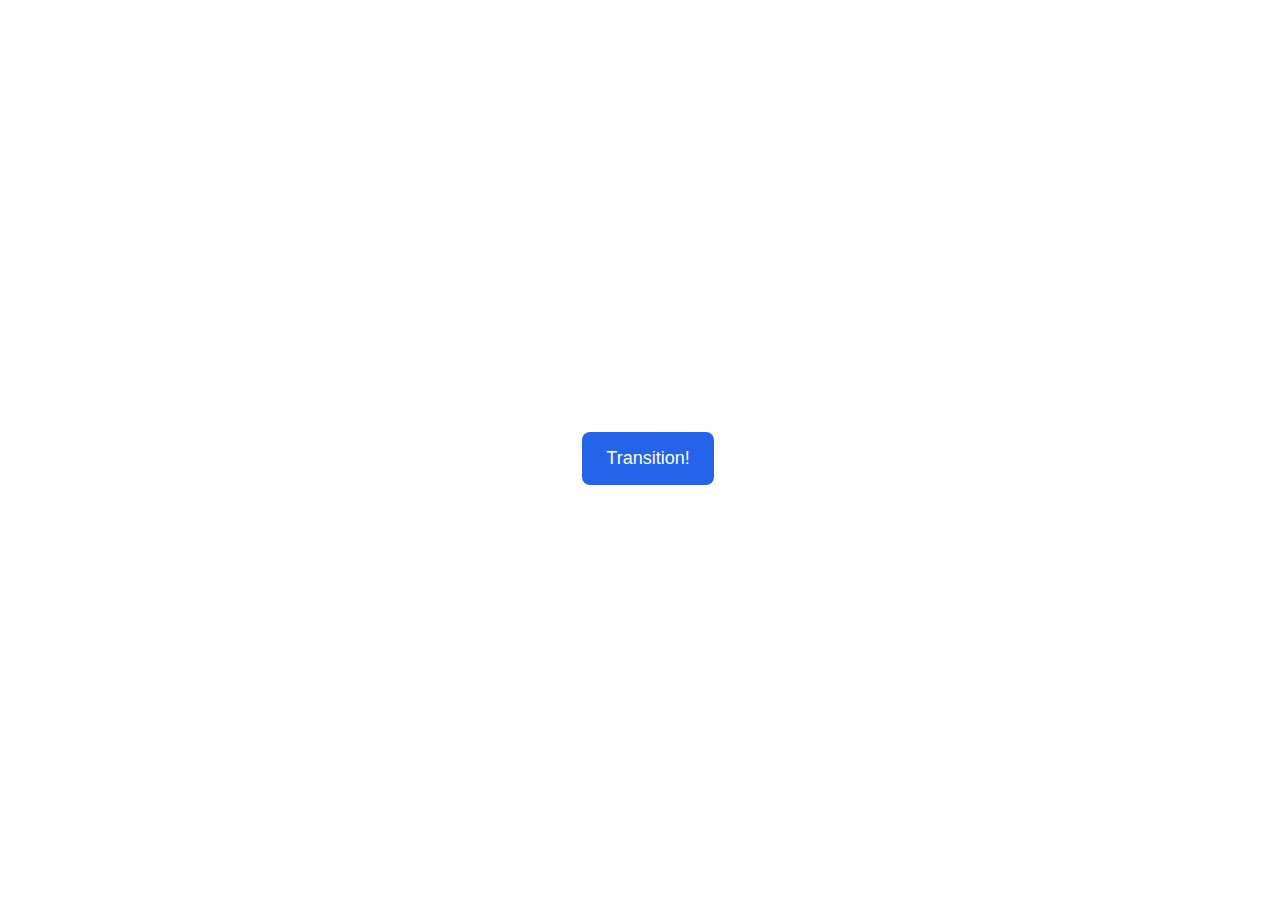
<file: animation/01-button-hover/index.html>
<!DOCTYPE html>
<html lang="en">
  <head>
    <meta charset="UTF-8" />
    <meta http-equiv="X-UA-Compatible" content="IE=edge" />
    <meta name="viewport" content="width=device-width, initial-scale=1.0" />
    <title>Button Hover</title>
    <link rel="stylesheet" href="style.css" />
  </head>
  <body>
    <div id="transition-container">
      <button>Transition!</button>
    </div>
  </body>
</html>
</file>
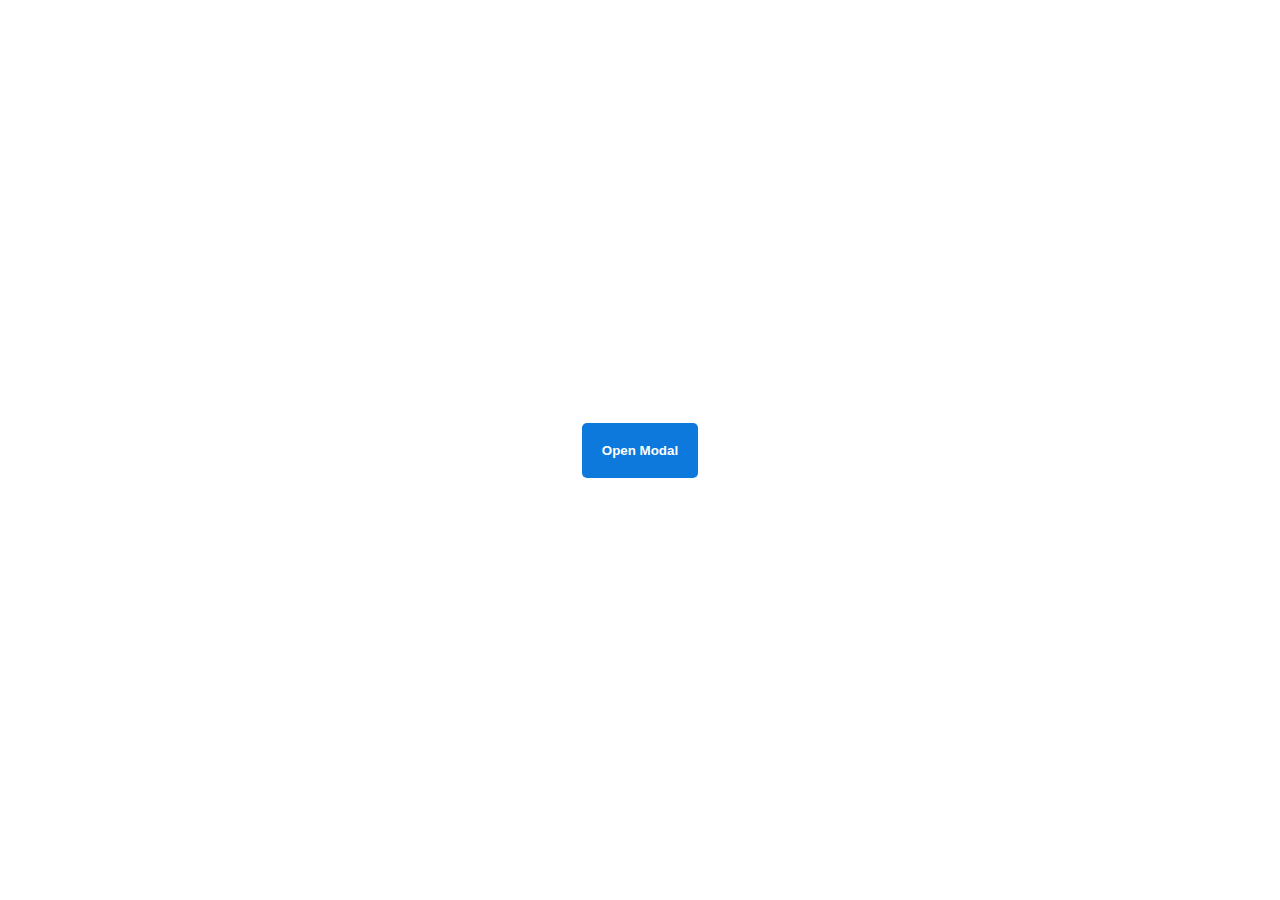
<file: animation/02-pop-up/index.html>
<!DOCTYPE html>
<html lang="en">
  <head>
    <meta charset="UTF-8" />
    <meta http-equiv="X-UA-Compatible" content="IE=edge" />
    <meta name="viewport" content="width=device-width, initial-scale=1.0" />
    <title>Popup</title>
    <link rel="stylesheet" href="style.css" />
  </head>
  <body>
    <div class="backdrop"></div>
    <div class="popup-modal">
      <h1>Look at me!</h1>
      <p>I'm a pop up dialog!</p>
      <button id="close-modal">Close Modal</button>
    </div>
    <div class="button-container">
      <button id="trigger-modal">Open Modal</button>
    </div>
    <script src="script.js"></script>
  </body>
</html>
</file>
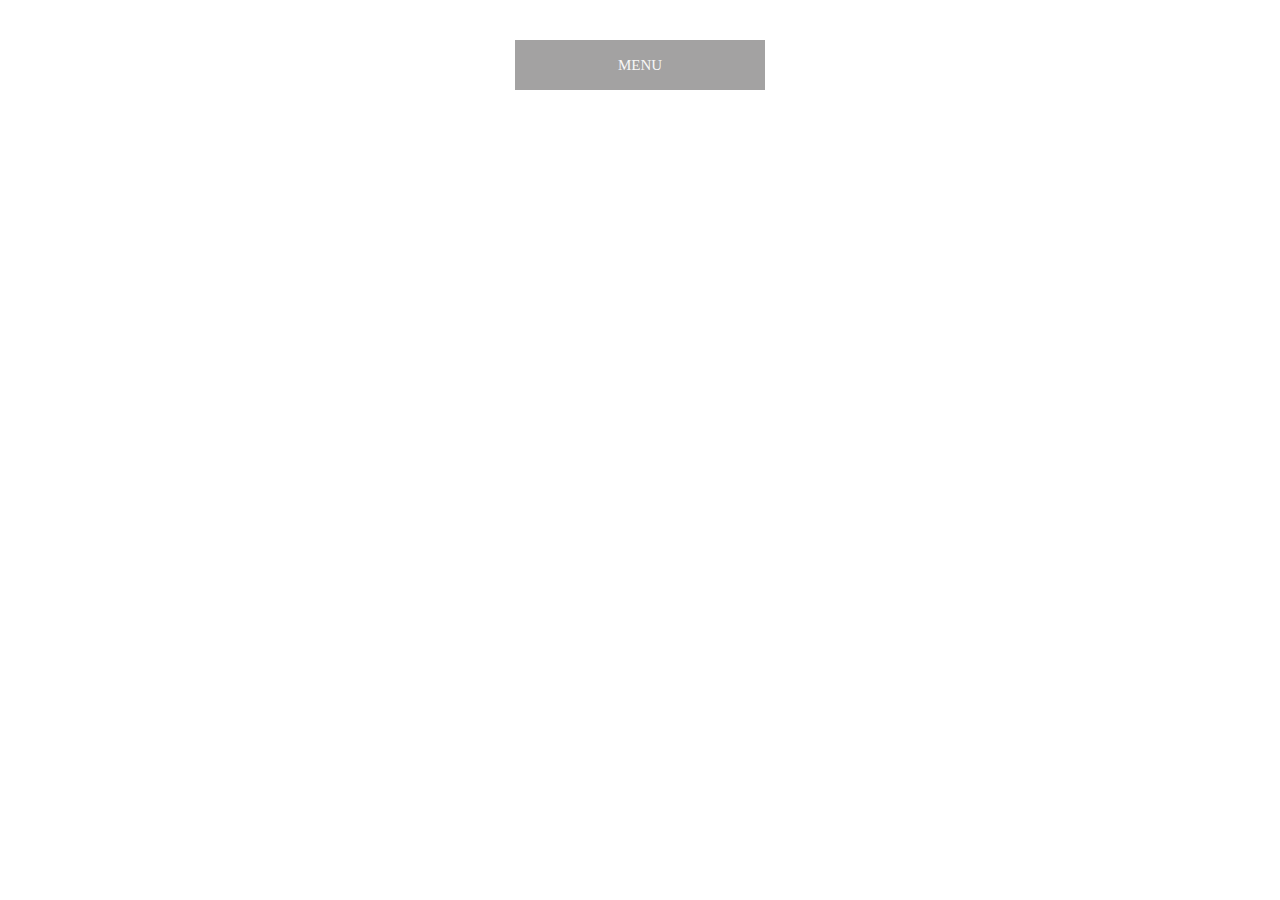
<file: animation/03-dropdown-menu/index.html>
<!DOCTYPE html>
<html lang="en">
  <head>
    <meta charset="UTF-8" />
    <meta http-equiv="X-UA-Compatible" content="IE=edge" />
    <meta name="viewport" content="width=device-width, initial-scale=1.0" />
    <title>Dropdown Menu</title>
    <link rel="stylesheet" href="style.css" />
  </head>
  <body>
    <div class="dropdown-container">
        <div class="menu-title">MENU</div>
        <ul class="dropdown-menu">
            <li>ITEM 1</li>
            <li>ITEM 2</li>
            <li>ITEM 3</li>
            <li>ITEM 4</li>
            <li>ITEM 5</li>
        </ul>
    </div>
    <script src="script.js"></script>
  </body>
</html>
</file>
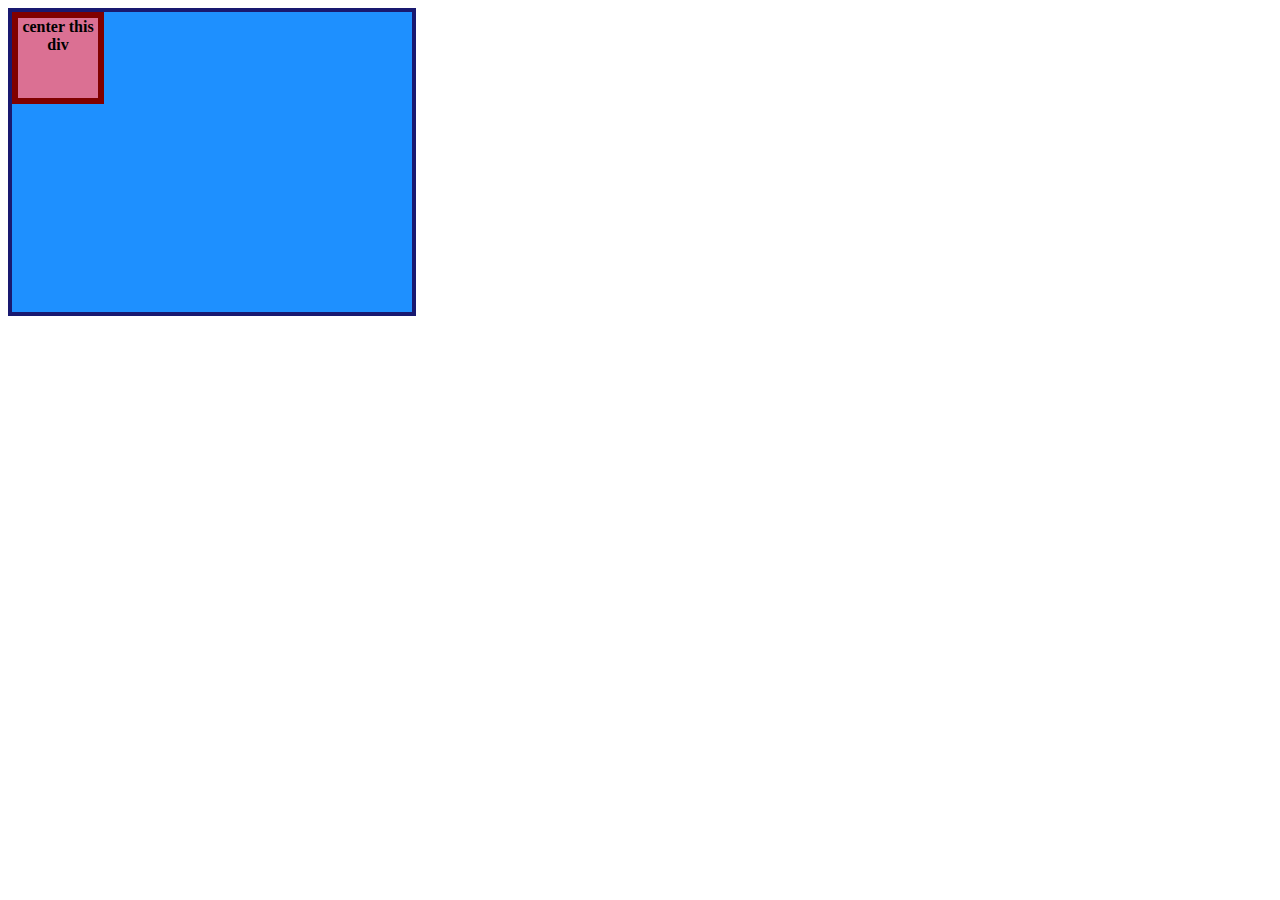
<file: flex/01-flex-center/index.html>
<!DOCTYPE html>
<html lang="en">
  <head>
    <meta charset="UTF-8">
    <meta http-equiv="X-UA-Compatible" content="IE=edge">
    <meta name="viewport" content="width=device-width, initial-scale=1.0">
    <title>CENTER THIS DIV</title>
    <link rel="stylesheet" href="style.css">
  </head>
  <body>
    <div class="container">
      <div class="box">center this div</div>
    </div>
  </body>
</html>
</file>
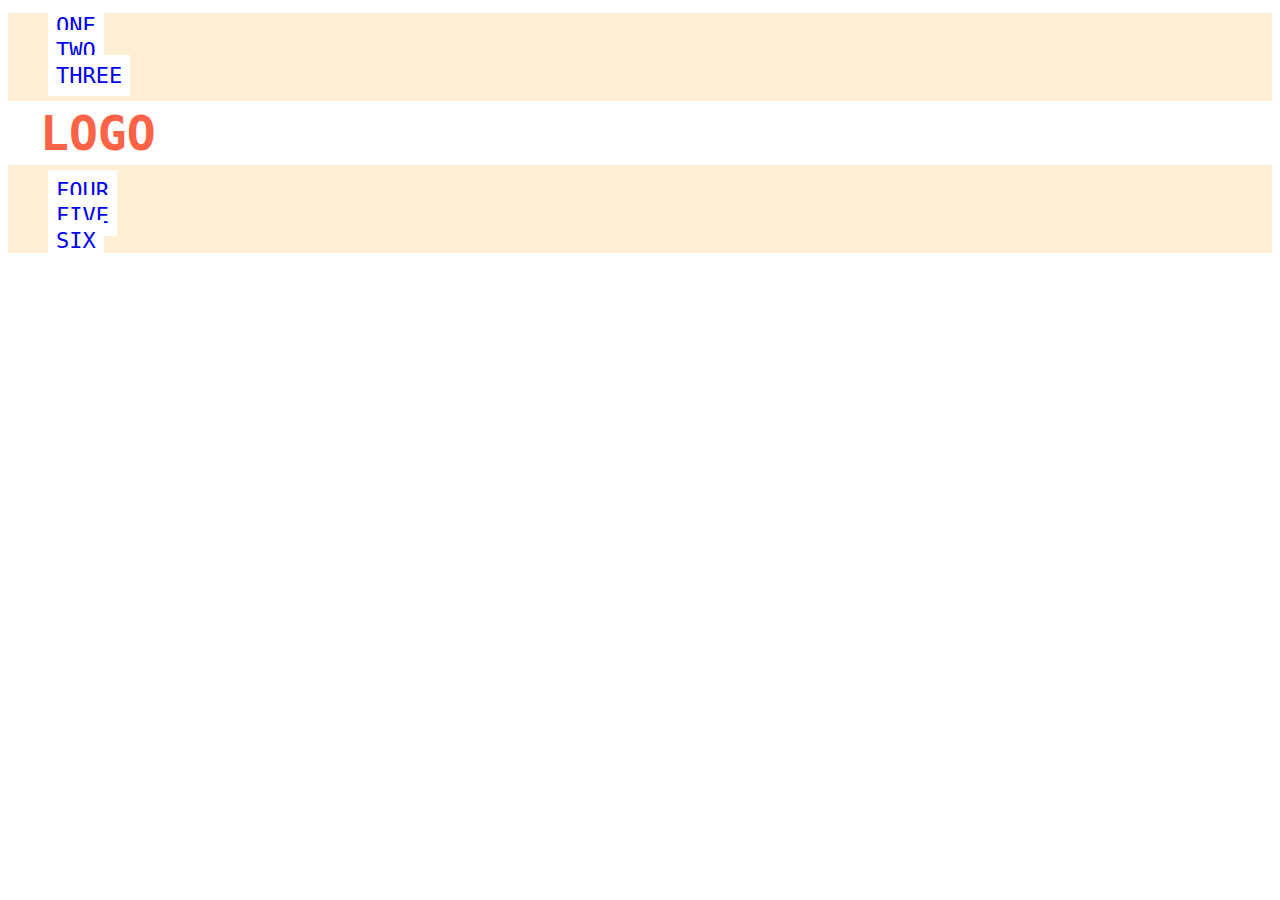
<file: flex/02-flex-header/index.html>
<!DOCTYPE html>
<html lang="en">
  <head>
    <meta charset="UTF-8">
    <meta http-equiv="X-UA-Compatible" content="IE=edge">
    <meta name="viewport" content="width=device-width, initial-scale=1.0">
    <title>Flex Header</title>
    <link rel="stylesheet" href="style.css">
  </head>
  <body>
    <div class="header">
      <div class="left-links">
        <ul>
          <li><a href="#">ONE</a></li>
          <li><a href="#">TWO</a></li>
          <li><a href="#">THREE</a></li>
        </ul>
      </div>
      <div class="logo">LOGO</div>
      <div class="right-links">
        <ul>
          <li><a href="#">FOUR</a></li>
          <li><a href="#">FIVE</a></li>
          <li><a href="#">SIX</a></li>
        </ul>
      </div>
    </div>
  </body>
</html>
</file>
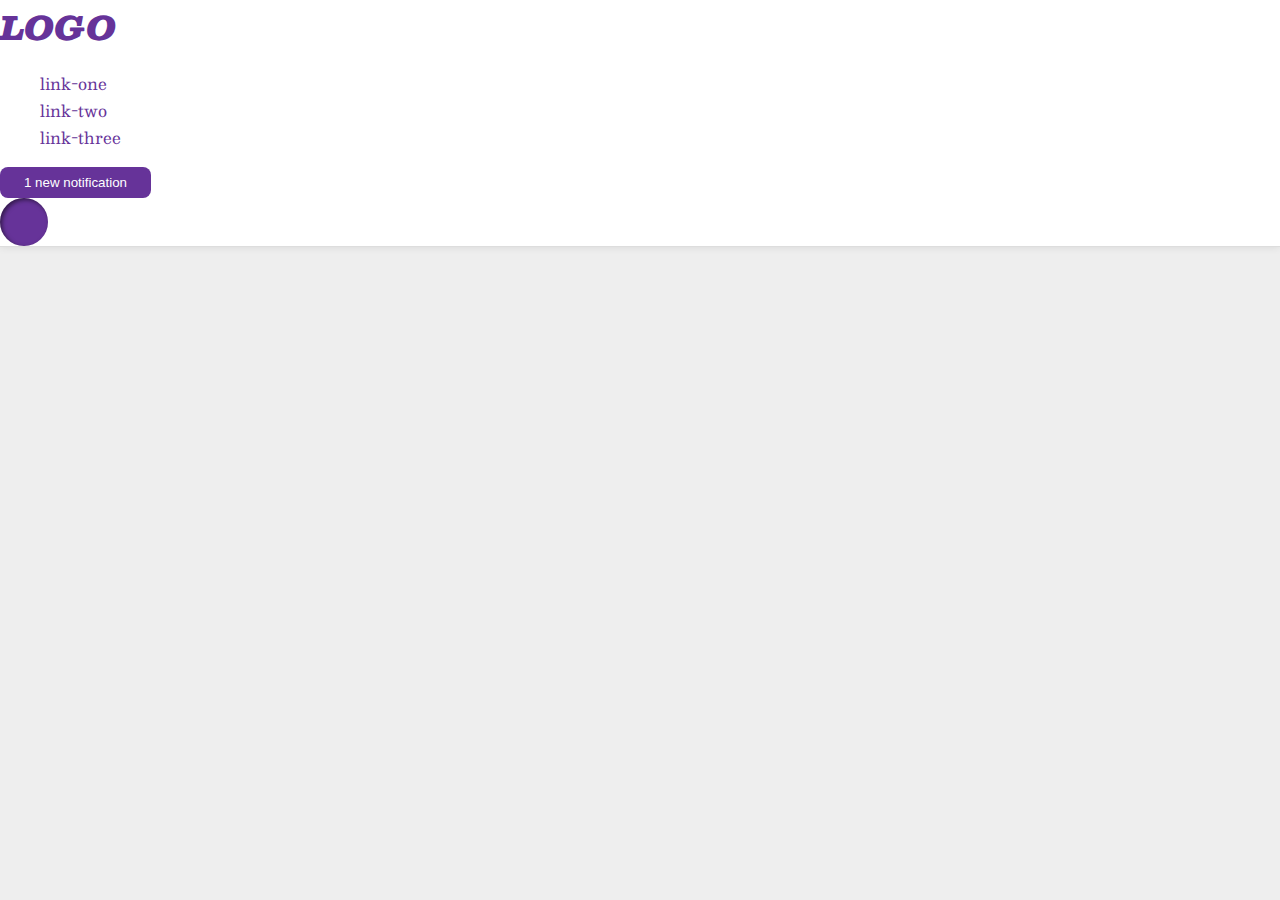
<file: flex/03-flex-header-2/index.html>
<!DOCTYPE html>
<html lang="en">
  <head>
    <meta charset="UTF-8">
    <meta http-equiv="X-UA-Compatible" content="IE=edge">
    <meta name="viewport" content="width=device-width, initial-scale=1.0">
    <title>Flex Header 2</title>
    <link rel="stylesheet" href="style.css">
  </head>
  <body>
    <div class="header">
      <div class="logo">
        LOGO
      </div>
      <ul class="links">
        <li><a href="https://google.com">link-one</a></li>
        <li><a href="https://google.com">link-two</a></li>
        <li><a href="https://google.com">link-three</a></li>
      </ul>
      <button class="notifications">
        1 new notification
      </button>
      <div class="profile-image"></div>
    </div>
  </body>
</html>
</file>
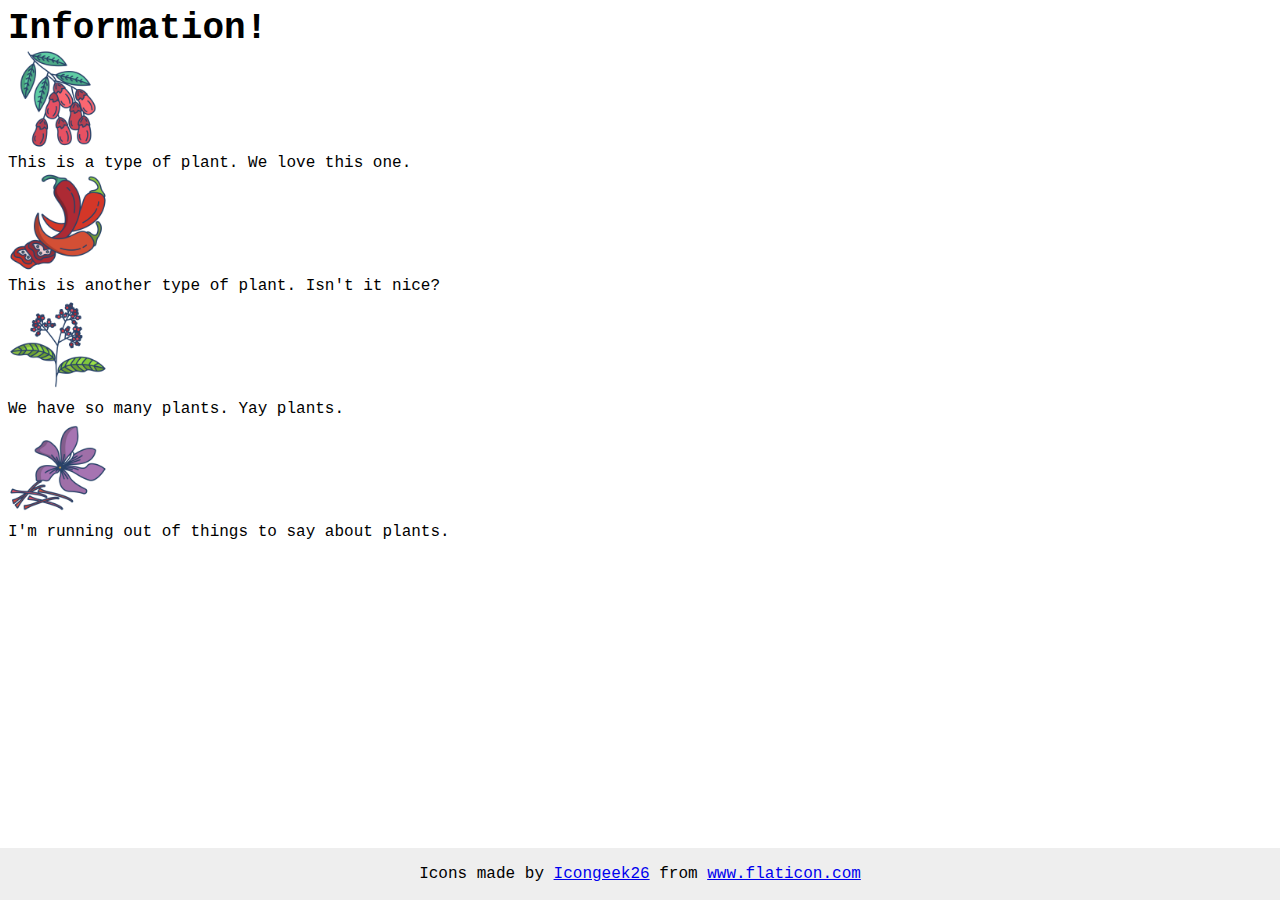
<file: flex/04-flex-information/index.html>
<!DOCTYPE html>
<html lang="en">
  <head>
    <meta charset="UTF-8">
    <meta http-equiv="X-UA-Compatible" content="IE=edge">
    <meta name="viewport" content="width=device-width, initial-scale=1.0">
    <title>Information</title>
    <link rel="stylesheet" href="style.css">
  </head>
  <body>
    <div class="title">Information!</div>

    <img src="./images/barberry.png" alt="barberry">
    <div class="text">This is a type of plant. We love this one.</div>

    <img src="./images/chilli.png" alt="chili">
    <div class="text">This is another type of plant. Isn't it nice?</div>

    <img src="./images/pepper.png" alt="pepper">
    <div class="text">We have so many plants. Yay plants.</div>

    <img src="./images/saffron.png" alt="saffron">
    <div class="text">I'm running out of things to say about plants.</div>

    <!-- disregard this section, it's here to give attribution to the creator of these icons -->
    <div class="footer">
      <div>Icons made by <a href="https://www.flaticon.com/authors/icongeek26" title="Icongeek26">Icongeek26</a> from <a href="https://www.flaticon.com/" title="Flaticon">www.flaticon.com</a></div>
    </div>
  </body>
</html>
</file>
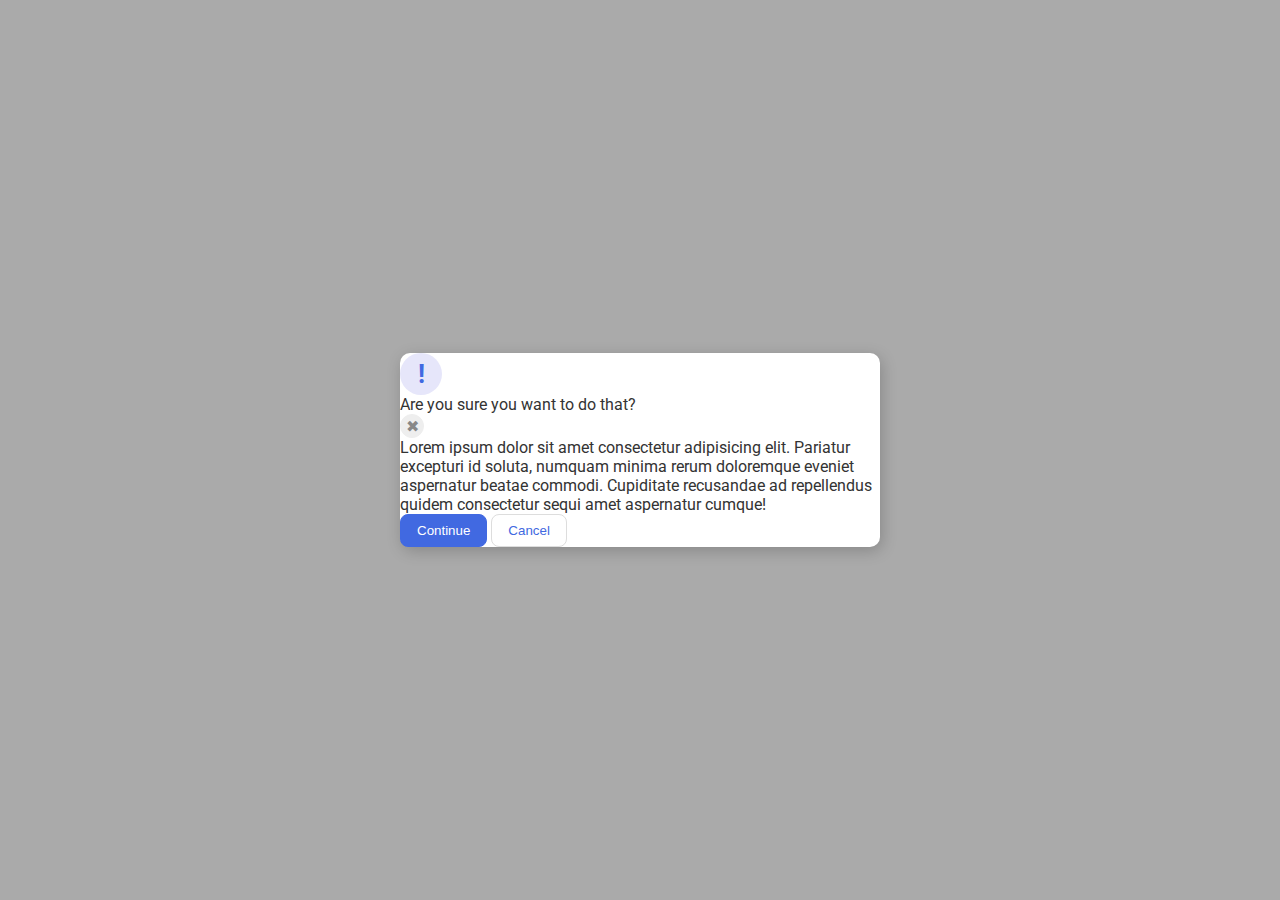
<file: flex/05-flex-modal/index.html>
<!DOCTYPE html>
<html lang="en">
  <head>
    <meta charset="UTF-8">
    <meta http-equiv="X-UA-Compatible" content="IE=edge">
    <meta name="viewport" content="width=device-width, initial-scale=1.0">
    <link rel="stylesheet" href="style.css">
    <title>Modal</title>
  </head>
  <body>
    <div class="modal">
      <div class="icon">!</div>
      <div class="header">Are you sure you want to do that?</div>
      <button class="close-button">✖</button>
      <div class="text">Lorem ipsum dolor sit amet consectetur adipisicing elit. Pariatur excepturi id soluta, numquam minima rerum doloremque eveniet aspernatur beatae commodi. Cupiditate recusandae ad repellendus quidem consectetur sequi amet aspernatur cumque!</div>
      <button class="continue">Continue</button>
      <button class="cancel">Cancel</button>
    </div>
  </body>
</html>
</file>
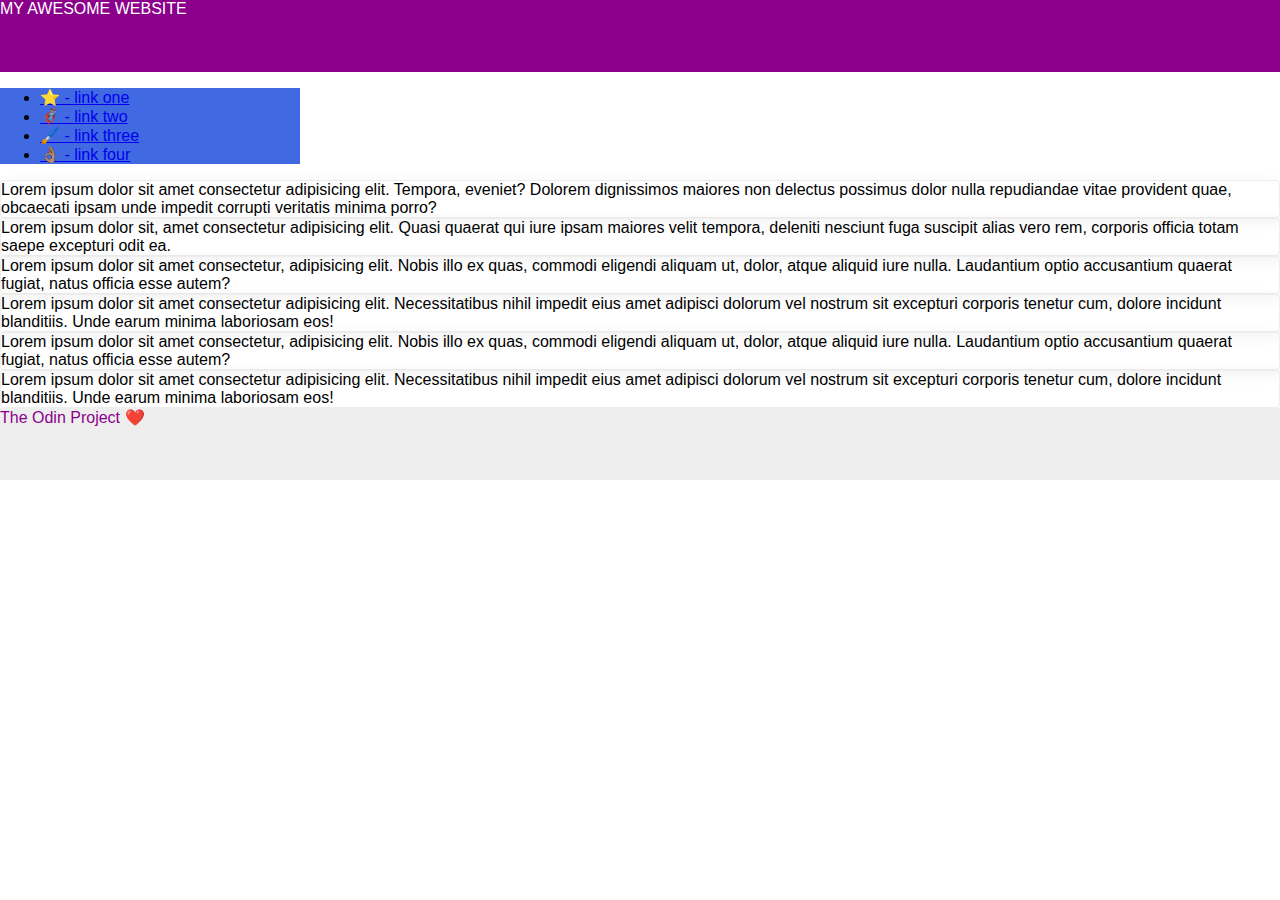
<file: flex/07-flex-layout-2/index.html>
<!DOCTYPE html>
<html lang="en">
  <head>
    <meta charset="UTF-8">
    <meta http-equiv="X-UA-Compatible" content="IE=edge">
    <meta name="viewport" content="width=device-width, initial-scale=1.0">
    <title>The Holy Grail</title>
    <link rel="stylesheet" href="style.css">
  </head>
  <body>
    <div class="header">
      MY AWESOME WEBSITE
    </div>
    
    <div class="sidebar">
      <ul>
        <li><a href="#">⭐ - link one</a></li>
        <li><a href="#">🦸🏽‍♂️ - link two</a></li>
        <li><a href="#">🖌️ - link three</a></li>
        <li><a href="#">👌🏽 - link four</a></li>
      </ul>
    </div>

    <div class="card">Lorem ipsum dolor sit amet consectetur adipisicing elit. Tempora, eveniet? Dolorem dignissimos maiores non delectus possimus dolor nulla repudiandae vitae provident quae, obcaecati ipsam unde impedit corrupti veritatis minima porro?</div>
    <div class="card">Lorem ipsum dolor sit, amet consectetur adipisicing elit. Quasi quaerat qui iure ipsam maiores velit tempora, deleniti nesciunt fuga suscipit alias vero rem, corporis officia totam saepe excepturi odit ea.</div>
    <div class="card">Lorem ipsum dolor sit amet consectetur, adipisicing elit. Nobis illo ex quas, commodi eligendi aliquam ut, dolor, atque aliquid iure nulla. Laudantium optio accusantium quaerat fugiat, natus officia esse autem?</div>
    <div class="card">Lorem ipsum dolor sit amet consectetur adipisicing elit. Necessitatibus nihil impedit eius amet adipisci dolorum vel nostrum sit excepturi corporis tenetur cum, dolore incidunt blanditiis. Unde earum minima laboriosam eos!</div>
    <div class="card">Lorem ipsum dolor sit amet consectetur, adipisicing elit. Nobis illo ex quas, commodi eligendi aliquam ut, dolor, atque aliquid iure nulla. Laudantium optio accusantium quaerat fugiat, natus officia esse autem?</div>
    <div class="card">Lorem ipsum dolor sit amet consectetur adipisicing elit. Necessitatibus nihil impedit eius amet adipisci dolorum vel nostrum sit excepturi corporis tenetur cum, dolore incidunt blanditiis. Unde earum minima laboriosam eos!</div>
    
    <div class="footer">
      The Odin Project ❤️
    </div>
  </body>
</html>
</file>
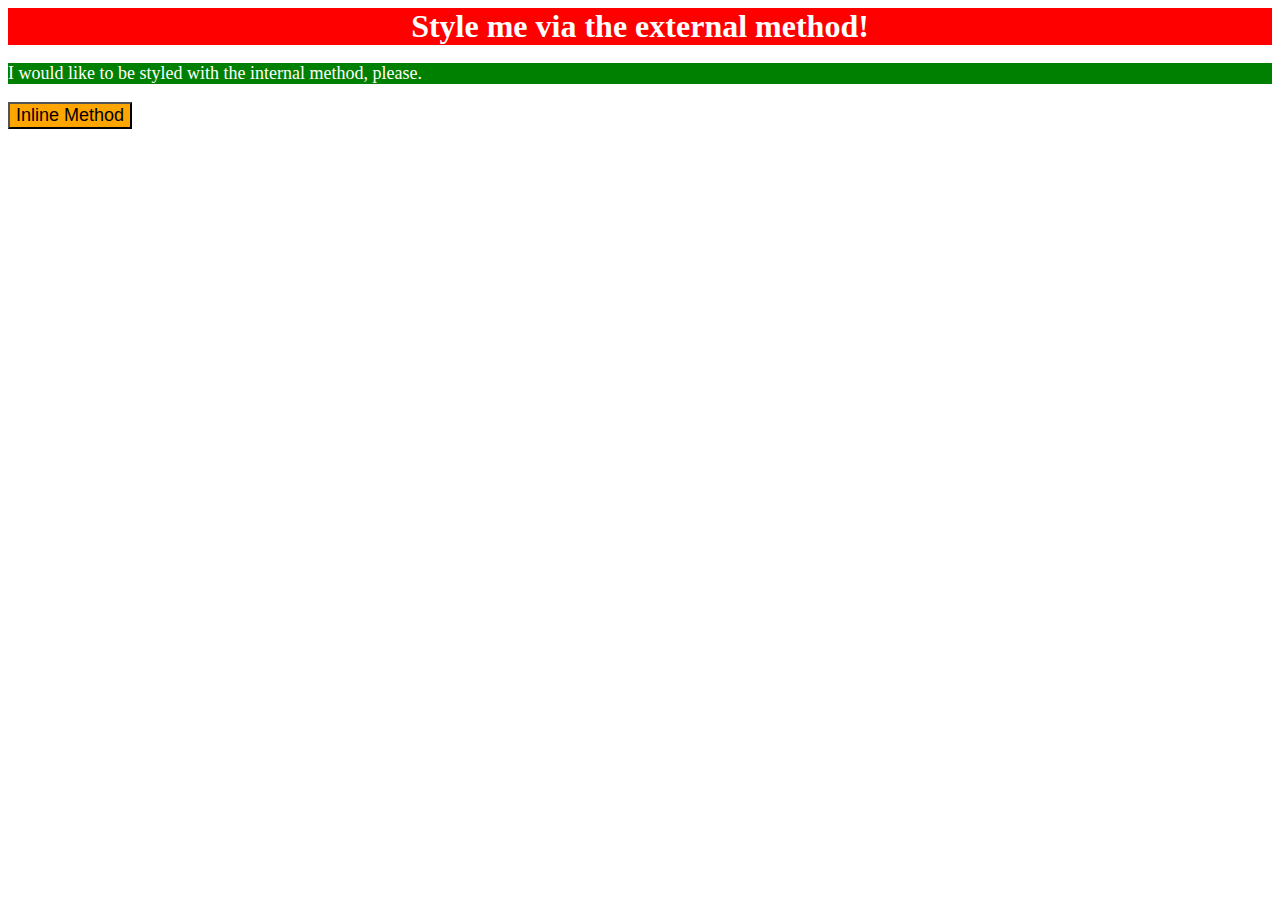
<file: foundations/01-css-methods/index.html>
<!DOCTYPE html>
<html lang="en">
  <head>
    <meta charset="UTF-8">
    <meta http-equiv="X-UA-Compatible" content="IE=edge">
    <meta name="viewport" content="width=device-width, initial-scale=1.0">
    <title>Methods for Adding CSS</title>

    <link rel="stylesheet" href="my-solution.css">

    <style>
      p {
        background-color: green;
        color: white;
        font-size: 18px;
      }
    </style>
  </head>
  <body>
    <div>Style me via the external method!</div>
    <p>I would like to be styled with the internal method, please.</p>
    <button style="background-color: orange; font-size: 18px;">Inline Method</button>
  </body>
</html>
</file>
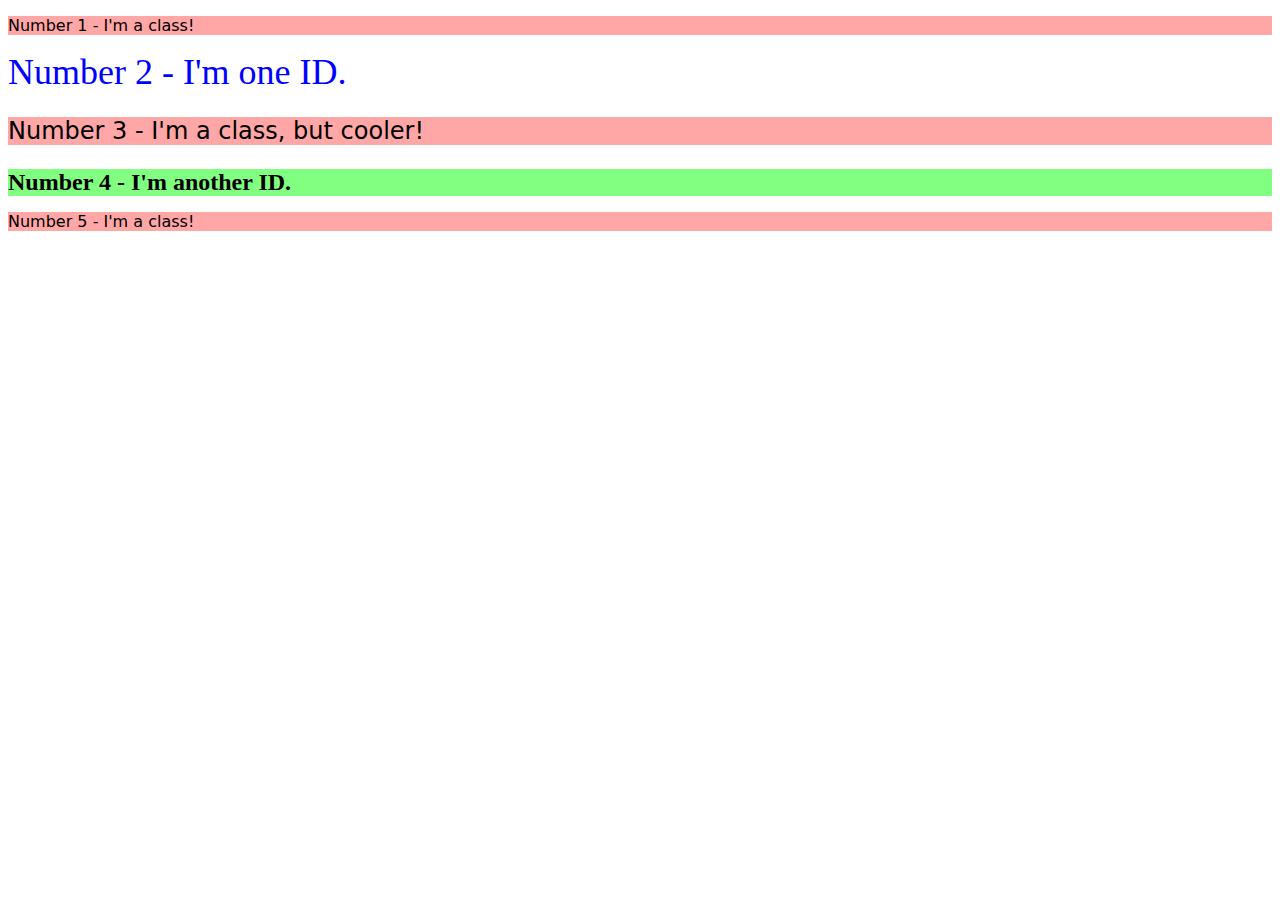
<file: foundations/02-class-id-selectors/index.html>
<!DOCTYPE html>
<html lang="en">
  <head>
    <meta charset="UTF-8">
    <meta http-equiv="X-UA-Compatible" content="IE=edge">
    <meta name="viewport" content="width=device-width, initial-scale=1.0">
    <title>Class and ID Selectors</title>
    <link rel="stylesheet" href="my-solution.css">
  </head>
  <body>
    <p class="odd">Number 1 - I'm a class!</p>
    <div id="two">Number 2 - I'm one ID.</div>
    <p class="odd adjust-font-size">Number 3 - I'm a class, but cooler!</p>
    <div id="four" class="adjust-font-size">Number 4 - I'm another ID.</div>
    <p class="odd">Number 5 - I'm a class!</p>
  </body>
</html>
</file>
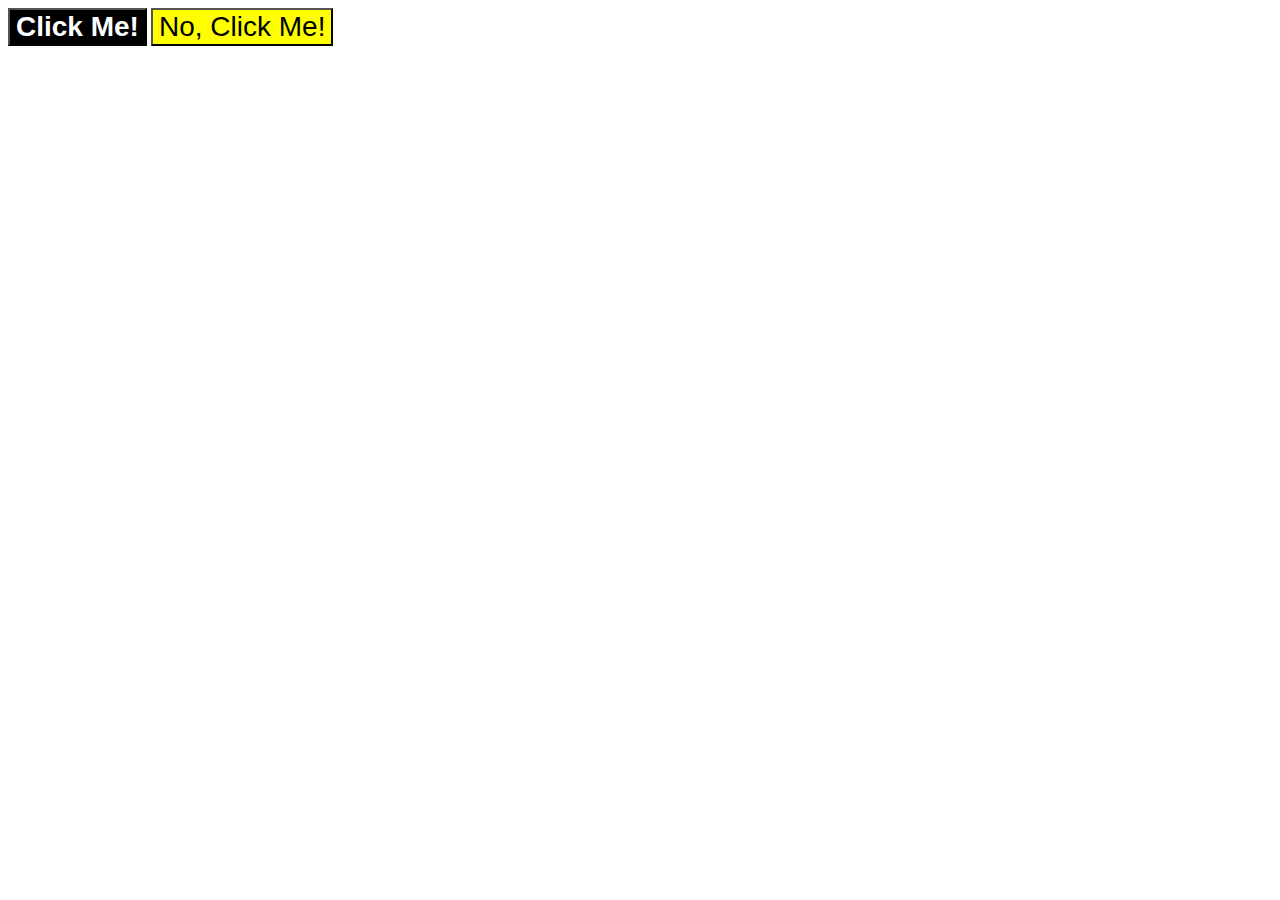
<file: foundations/03-grouping-selectors/index.html>
<!DOCTYPE html>
<html lang="en">
  <head>
    <meta charset="UTF-8">
    <meta http-equiv="X-UA-Compatible" content="IE=edge">
    <meta name="viewport" content="width=device-width, initial-scale=1.0">
    <title>Grouping Selectors</title>
    <link rel="stylesheet" href="style.css">
  </head>
  <body>
    <button class="inverted">Click Me!</button>
    <button class="fancy">No, Click Me!</button>
  </body>
</html>
</file>
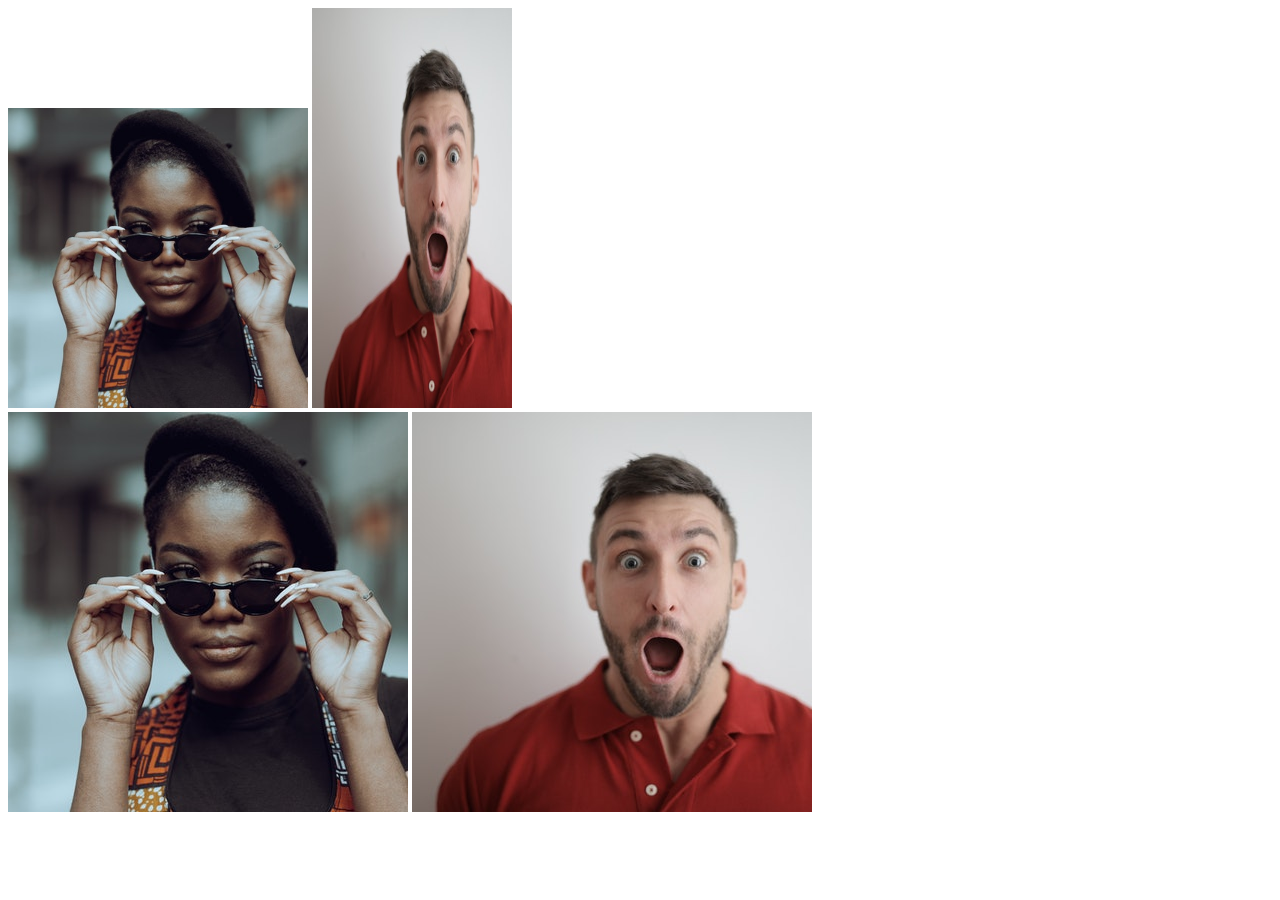
<file: foundations/04-chaining-selectors/index.html>
<!DOCTYPE html>
<html lang="en">
  <head>
    <meta charset="UTF-8">
    <meta http-equiv="X-UA-Compatible" content="IE=edge">
    <meta name="viewport" content="width=device-width, initial-scale=1.0">
    <title>Chaining Selectors</title>
    <link rel="stylesheet" href="style.css">
  </head>
  <body>
    <!-- Check image source path. Review Foundations lesson - Links and Images -->
    <!-- Use the classes BELOW this line -->
    <div>
      <img class="avatar proportioned" src="./images/pexels-katho-mutodo-8434791.jpg" alt="Woman with glasses">
      <img class="avatar distorted" src="./images/pexels-andrea-piacquadio-3777931.jpg" alt="Man with surprised expression">
    </div>
    <!-- Use the classes ABOVE this line -->
    <div>
      <img class="original proportioned" src="./images/pexels-katho-mutodo-8434791.jpg" alt="Woman with glasses">
      <img class="original distorted" src="./images/pexels-andrea-piacquadio-3777931.jpg" alt="Man with surprised expression">
    </div>
  </body>
</html>
</file>
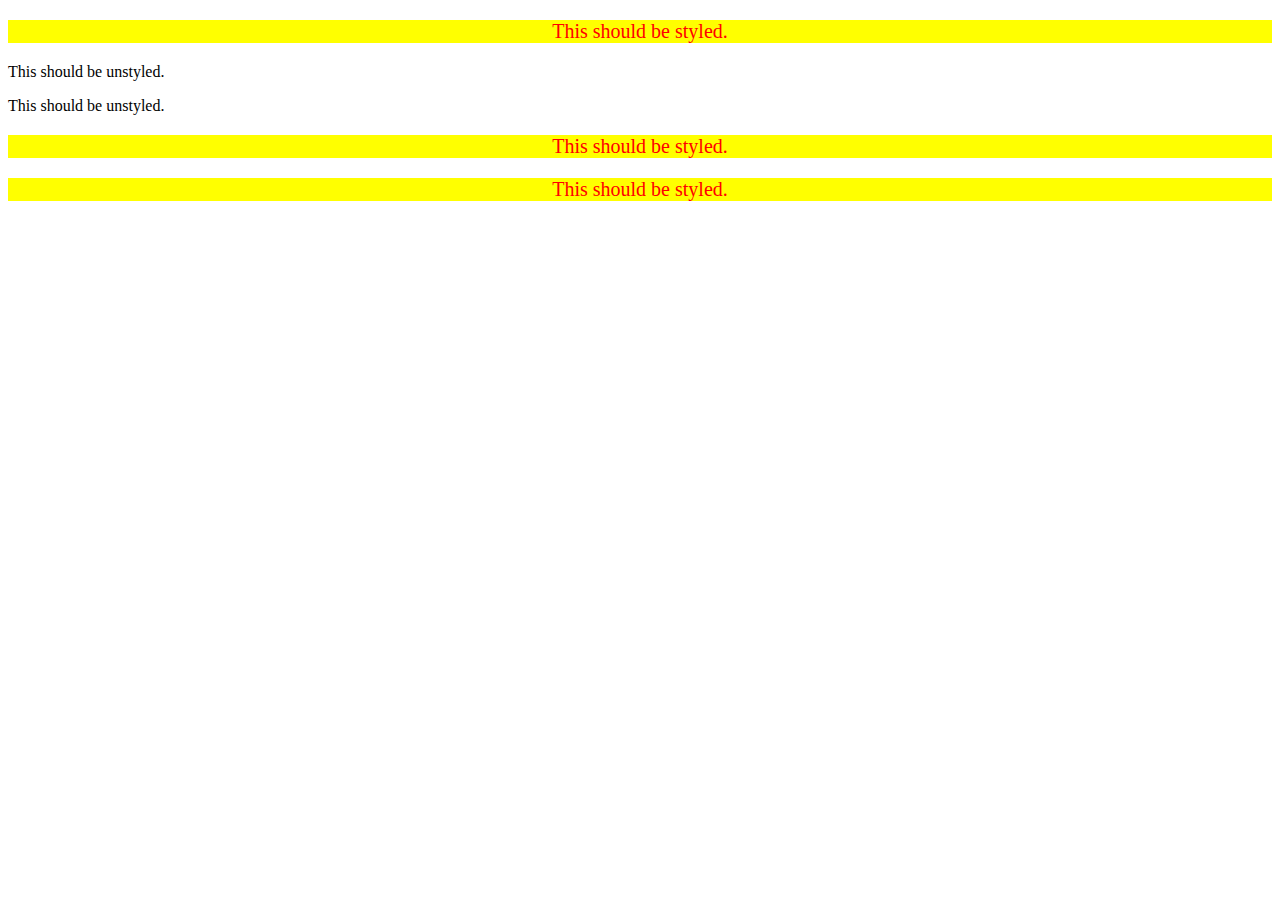
<file: foundations/05-descendant-combinator/index.html>
<!DOCTYPE html>
<html lang="en">
  <head>
    <meta charset="UTF-8">
    <meta http-equiv="X-UA-Compatible" content="IE=edge">
    <meta name="viewport" content="width=device-width, initial-scale=1.0">
    <title>Descendant Combinator</title>
    <link rel="stylesheet" href="style.css">
  </head>
  <body>
    <div class="container">
      <p class="text">This should be styled.</p>
    </div>
    <p class="text">This should be unstyled.</p>
    <p class="text">This should be unstyled.</p>
    <div class="container">
      <p class="text">This should be styled.</p>
      <p class="text">This should be styled.</p>
    </div>
  </body>
</html>
</file>
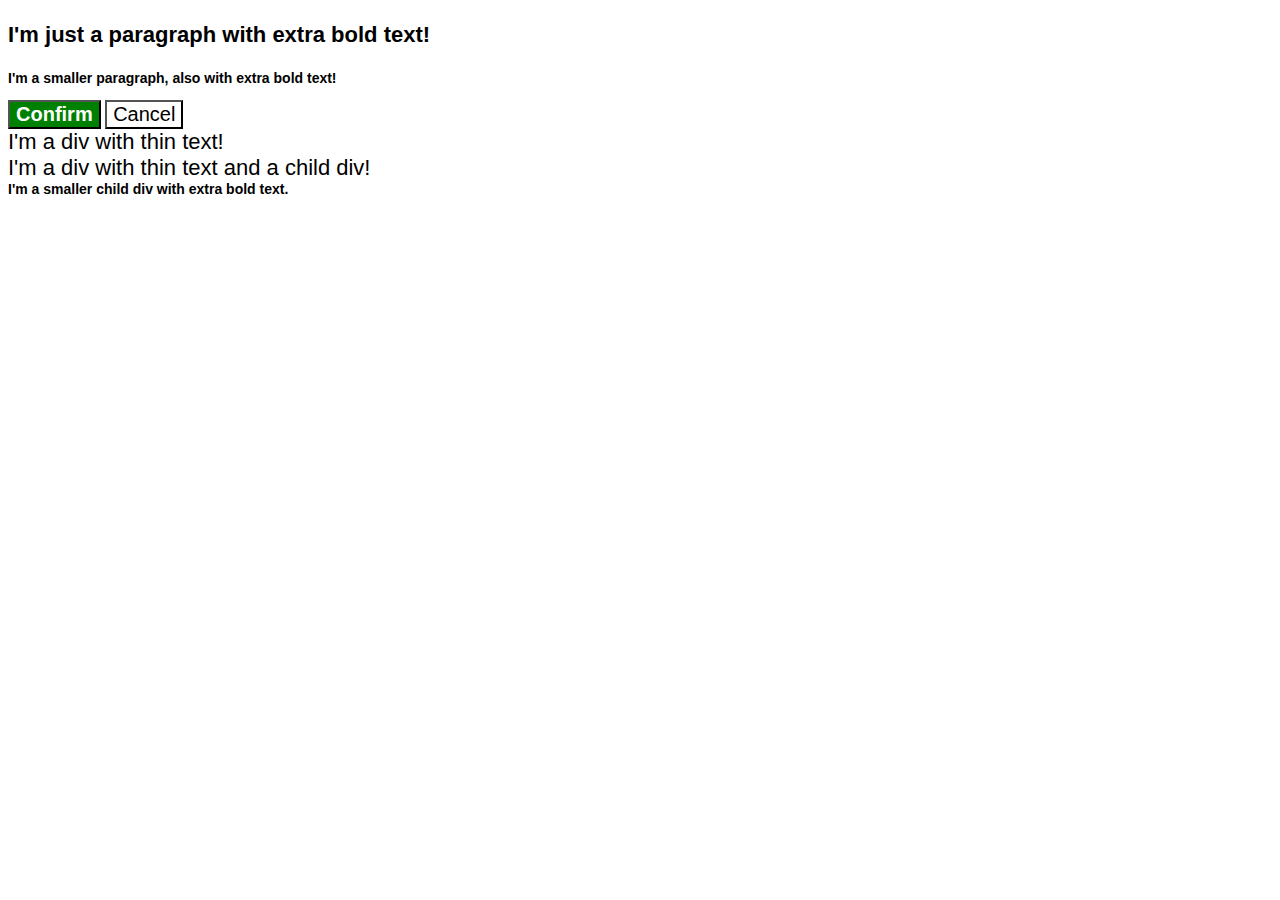
<file: foundations/06-cascade-fix/index.html>
<!DOCTYPE html>
<html lang="en">
  <head>
    <meta charset="UTF-8">
    <meta http-equiv="X-UA-Compatible" content="IE=edge">
    <meta name="viewport" content="width=device-width, initial-scale=1.0">
    <title>Fix the Cascade</title>
    <link rel="stylesheet" href="style.css">
  </head>
  <body>
    <p class="para">I'm just a paragraph with extra bold text!</p>
    <p class="para small-para">I'm a smaller paragraph, also with extra bold text!</p>

    <button id="confirm-button" class="button confirm">Confirm</button>
    <button id="cancel-button" class="button cancel">Cancel</button>

    <div class="text">I'm a div with thin text!</div>
    <div class="text">I'm a div with thin text and a child div!
      <div class="text child">I'm a smaller child div with extra bold text.</div>
    </div>
  </body>
</html>
</file>
<file: animation/01-button-hover/style.css>
#transition-container {
  width: 100vw;
  height: 100vh;
  display: flex;
  flex-direction: column;
  justify-content: center;
  align-items: center;
  font-family: Arial, sans-serif;
}

button {
  border-radius: 8px;
  border: none;
  background-color: #2563eb;
  color: white;
  font-size: 18px;
  padding: 16px 24px;
  text-align: center;
}
</file>
<file: animation/02-pop-up/style.css>
* {
  padding: 0;
  margin: 0;
}

body {
  overflow: hidden;
}

.button-container {
  width: 100vw;
  height: 100vh;
  background-color: #ffffff;
  opacity: 100%;
  display: flex;
  align-items: center;
  justify-content: center;
}

button {
  padding: 20px;
  color: #ffffff;
  background-color: #0e79dd;
  border: none;
  border-radius: 5px;
  font-weight: 600;
}

.popup-modal {
  padding: 32px 64px;
  background-color: white;
  border: 1px solid black;
  border-radius: 10px;
  position: fixed;
  top: 50%;
  left: 50%;
  transform-origin: center;
  transform: translate(-50%, -50%);
  pointer-events: none;
  opacity: 0%;
  text-align: center;
}

.popup-modal p {
  margin-bottom: 24px;
}

.backdrop {
  pointer-events: none;
  position: fixed;
  inset: 0;
  background: #000;
  opacity: 0%;
}

.popup-modal.show {
  opacity: 100%;
  pointer-events: all;
}

.backdrop.show {
  opacity: 30%;
}
</file>
<file: animation/03-dropdown-menu/style.css>
.dropdown-container {
  max-width: 250px;
  margin: 40px auto;
  text-align: center;
  line-height: 50px;
  font-size: 15px;
  color: rgb(247, 247, 247);
  cursor: pointer;
}

.menu-title {
  background-color: rgb(163, 162, 162);
}

.dropdown-menu {
  list-style: none;
  padding: 0;
  margin: 0;
  background-color: rgb(99, 97, 97);

  display: none;
}

ul.dropdown-menu li:hover {
  background: rgb(47, 46, 46);
}

.visible {
  display: block;
}
</file>
<file: flex/01-flex-center/style.css>
.container {
  background: dodgerblue;
  border: 4px solid midnightblue;
  width: 400px;
  height: 300px;
}

.box {
  background: palevioletred;
  font-weight: bold;
  text-align: center;
  border: 6px solid maroon;
  width: 80px;
  height: 80px;
}
</file>
<file: flex/02-flex-header/style.css>
.header  {
  font-family: monospace;
  background: papayawhip;
}

.logo {
  font-size: 48px;
  font-weight: 900;
  color: tomato;
  background: white;
  padding: 4px 32px;
}

ul {
  /* this removes the dots on the list items*/
  list-style-type: none;
}

a {
  font-size: 22px;
  background: white;
  padding: 8px;
  /* this removes the line under the links */
  text-decoration: none;
}
</file>
<file: flex/03-flex-header-2/style.css>
/* this is some magical font-importing.  
you'll learn about it later. */
@import url('https://fonts.googleapis.com/css2?family=Besley:ital,wght@0,400;1,900&display=swap');

body {
  margin: 0;
  background: #eee;
  font-family: Besley, serif;
}

.header {
  background: white;
  border-bottom: 1px solid #ddd;
  box-shadow: 0 0 8px rgba(0,0,0,.1);
}

.profile-image {
  background: rebeccapurple;
  box-shadow: inset 2px 2px 4px rgba(0,0,0,.5);
  border-radius: 50%;
  width: 48px;
  height: 48px;
}

.logo {
  color: rebeccapurple;
  font-size: 32px;
  font-weight: 900;
  font-style: italic;
}

button {
  border: none;
  border-radius: 8px;
  background: rebeccapurple;
  color: white;
  padding: 8px 24px;
}

a {
  /* this removes the line under our links */
  text-decoration: none;
  color: rebeccapurple;
}

ul {
  list-style-type: none;
}
</file>
<file: flex/04-flex-information/style.css>
body {
  font-family: 'Courier New', Courier, monospace;
}

img {
  width: 100px;
  height: 100px;
}

.title {
  font-size: 36px;
  font-weight: 900;
}

/* do not edit this footer */
.footer {
  position: fixed;
  bottom: 0;
  left: 0;
  right: 0;
  height: 52px;
  display: flex;
  align-items: center;
  justify-content: center;
  background: #eee;
}
</file>
<file: flex/05-flex-modal/style.css>
@import url('https://fonts.googleapis.com/css2?family=Roboto:wght@400;700&display=swap');

html, body {
  height: 100%;
}

body {
  font-family: Roboto, sans-serif;
  margin: 0;
  background: #aaa;
  color: #333;
  /* I'll give you this one for free lol */
  display: flex;
  align-items: center;
  justify-content: center;
}

.modal {
  background: white;
  width: 480px;
  border-radius: 10px;
  box-shadow: 2px 4px 16px rgba(0,0,0,.2);
}

.icon {
  color: royalblue;
  font-size: 26px;
  font-weight: 700;
  background: lavender;
  width: 42px;
  height: 42px;
  border-radius: 50%;
  display: flex;
  align-items: center;
  justify-content: center;
}

.close-button {
  background: #eee;
  border-radius: 50%;
  color: #888;
  font-weight: 400;
  font-size: 16px;
  height: 24px;
  width: 24px;
  display: flex;
  align-items: center;
  justify-content: center;
  border: 1px solid #eee;
  padding: 0;
}

button {
  cursor: pointer;
  padding: 8px 16px;
  border-radius: 8px;
}

button.continue {
  background: royalblue;
  border: 1px solid royalblue;
  color: white;
}

button.cancel {
  background: white;
  border: 1px solid #ddd;
  color: royalblue;
}
</file>
<file: flex/07-flex-layout-2/style.css>
body {
  font-family: -apple-system, BlinkMacSystemFont, 'Segoe UI', Roboto, Oxygen, Ubuntu, Cantarell, 'Open Sans', 'Helvetica Neue', sans-serif;
  margin: 0;
  min-height: 100vh;
}

.header {
  height: 72px;
  background: darkmagenta;
  color: white;
}

.footer {
  height: 72px;
  background: #eee;
  color: darkmagenta;
}

.sidebar {
  width: 300px;
  background: royalblue;
  box-sizing: border-box;
}

.card {
  border: 1px solid #eee;
  box-shadow: 2px 4px 16px rgba(0,0,0,.06);
  border-radius: 4px;
}
</file>
<file: foundations/01-css-methods/my-solution.css>
div {
    background-color: red;
    color: white;
    font-size: 32px;
    text-align: center;
    font-weight: bold;
}
</file>
<file: foundations/02-class-id-selectors/my-solution.css>
.odd {
    background-color: rgb(255, 167, 167);
    font-family: Verdana, "DejaVu Sans", sans-serif;
}

.adjust-font-size {
    font-size: 24px;
}

#two {
    color: #0000ff;
    font-size: 36px;
}

#four {
    background-color: hsl(120, 100%, 75%);
    font-weight: bold;
}
</file>
<file: foundations/03-grouping-selectors/style.css>
.inverted,
.fancy {
    font-family: Helvetica, "Times New Roman", sans-serif;
    font-size: 28px;
}

.inverted {
    background-color: black;
    color: white;
    font-weight: bold;
}

.fancy {
    background-color: yellow;
}
</file>
<file: foundations/04-chaining-selectors/style.css>
/* Add CSS Styling */
.avatar.proportioned {
    height: auto;
    width: 300px;
}

.avatar.distorted {
    height: 400px;
    width: 200px;
}
</file>
<file: foundations/05-descendant-combinator/style.css>
div .text {
    background-color: yellow;
    color: red;
    font-size: 20px;
    text-align: center;
}
</file>
<file: foundations/06-cascade-fix/style.css>
body {
  font-family: Arial, Helvetica, sans-serif;
}

.para,
.small-para {
  color: hsl(0, 0%, 0%);
  font-weight: 800;
}

.para {
  font-size: 22px;
}

.small-para {
  font-size: 14px;
  font-weight: 800;
}

#confirm-button {
  background: green;
  color: white;
  font-weight: bold;
} 

.button {
  background-color: rgb(255, 255, 255);
  color: rgb(0, 0, 0);
  font-size: 20px;
}

div.text {
  color: rgb(0, 0, 0);
  font-size: 22px;
  font-weight: 100;
}

.text .child {
  color: rgb(0, 0, 0);
  font-weight: 800;
  font-size: 14px;
}
</file>
